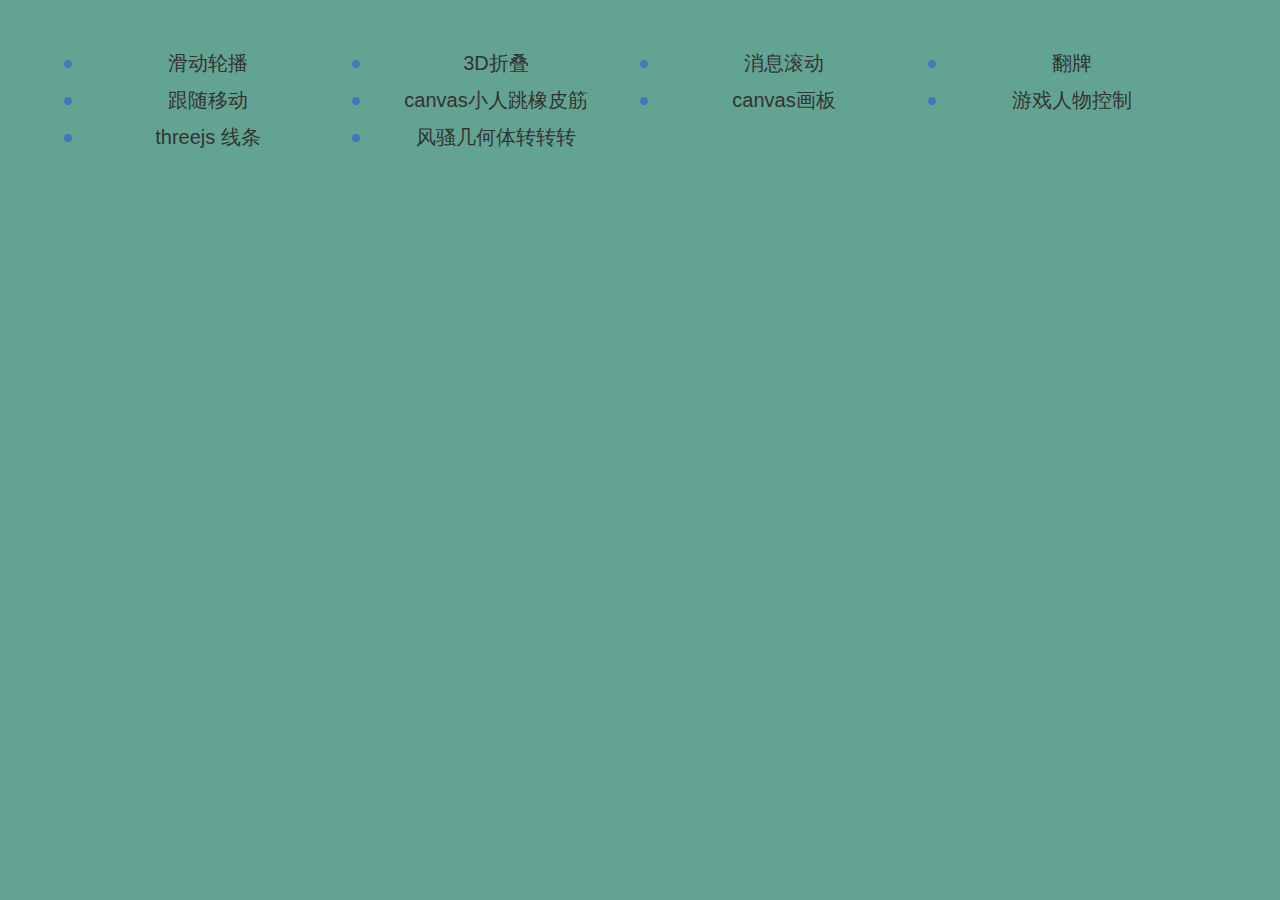
<file: index.html>
<!DOCTYPE html>
<html>
<head>
	<meta http-equiv="Cache-Control" content="no-cache">
	<meta http-equiv="Content-Type" content="text/html;charset=utf-8">
	<meta name="viewport" content="width=device-width,initial-scale=1.0,maximum-scale=1.0,minimum-scale=1.0,user-scalable=no">
	<title>index</title>
	<style type="text/css">
		html,body,ul,li,a{
			margin:0;
			padding:0;
		}
		body{
			background:#63A391;
		}
		.list{
			margin:50px auto 0;
			width:90%;
		}
		.list:after{
			content:"";
			display:block;
			clear:both;
		}
		.list li{
			position:relative;
			float:left;
			width:25%;
			margin-bottom:10px;
			text-align: center;
			list-style-type: none;
		}
		.list li:before{
			position:absolute;
			top:50%;
			left:0;
			margin-top:-4px;
			content:"";
			display:block;
			width:8px;
			height:8px;
			background:#4078c0;
			border-radius:8px;
		}
		.list a{
			display:block;
			font-family:Arial;
			font-size:20px;
			color:#333;
			text-decoration:none;
		}
	</style>
</head>
<body>
<ul class="list">
	<li><a href="cases/scrollMove/index.html">滑动轮播</a></li>
	<li><a href="cases/folding/index.html">3D折叠</a></li>
	<li><a href="cases/maquee/index.html">消息滚动</a></li>
	<li><a href="cases/turnOver/index.html">翻牌</a></li>
	<li><a href="cases/mouseMove/index.html">跟随移动</a></li>
	<li><a href="cases/bungee/index.html">canvas小人跳橡皮筋</a></li>
	<li><a href="cases/drawboard/index.html">canvas画板</a></li>
	<li><a href="cases/gamePeopleMove/gamePeopleMove.html">游戏人物控制</a></li>
	<li><a href="cases/threejsLine/index.html">threejs 线条</a></li>
	<li><a href="cases/threejsGeometry/index.html">风骚几何体转转转</a></li>
</ul>

</body>
</html>
</file>
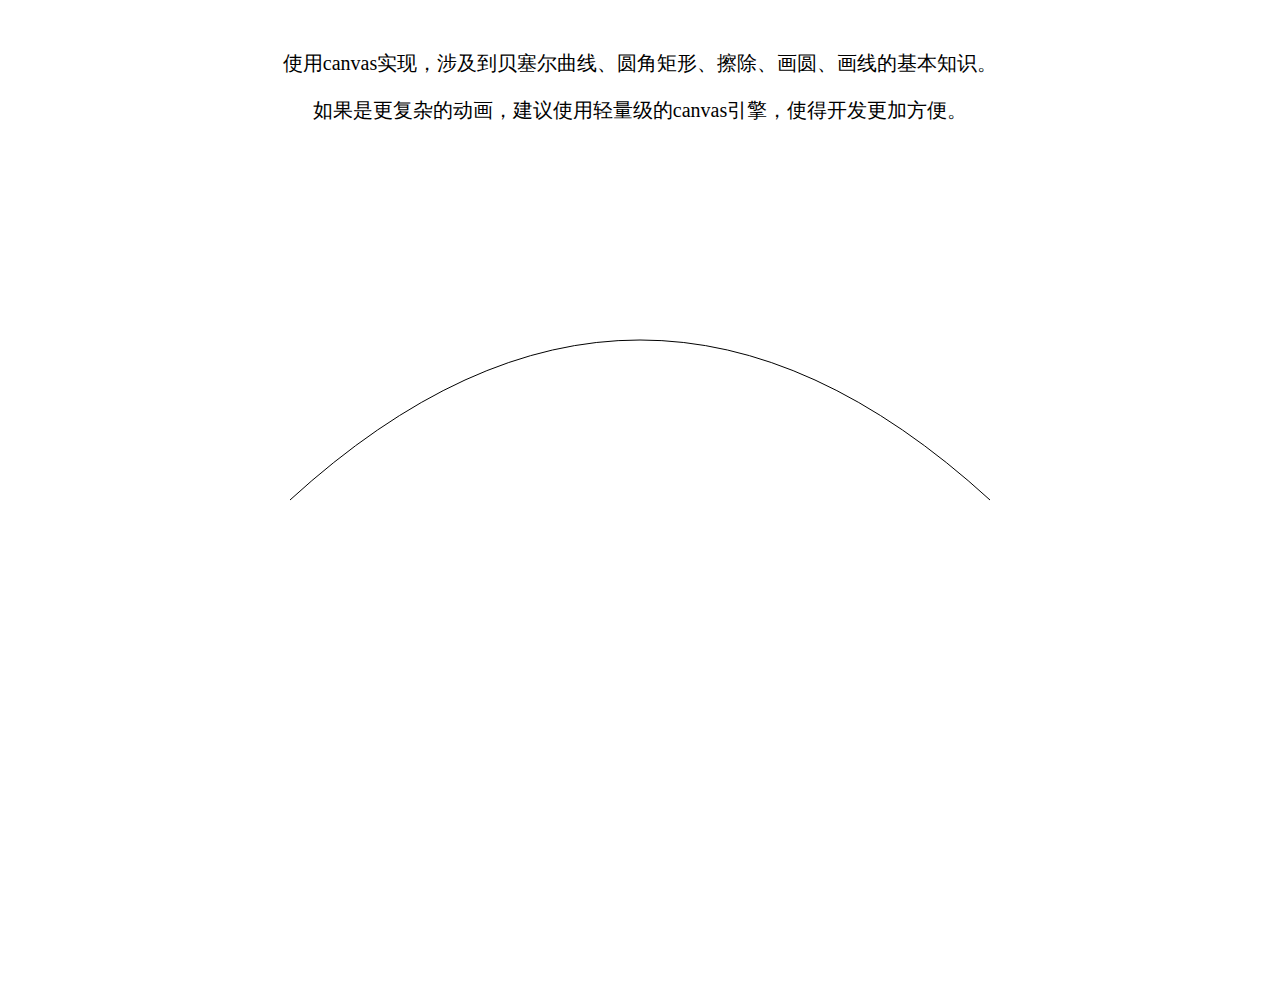
<file: cases/bungee/index.html>
<html>
<head>
	<title>橡皮筋跳动</title>
	<style type="text/css">
		.txt{	
			margin-top:50px;
			font-size:20px;
			color:#000;
			text-align: center;
		}
		canvas{
			position:absolute;
			left:50%;
			margin-left:-350px;
			top:50%;
			margin-top:-150px;
		}
	</style>
</head>
<body>
	<div class="txt">
		<p>使用canvas实现，涉及到贝塞尔曲线、圆角矩形、擦除、画圆、画线的基本知识。</p>
		<p>如果是更复杂的动画，建议使用轻量级的canvas引擎，使得开发更加方便。</p>
	</div>
<canvas id="canvas" width="700px" height="700px"></canvas>
<script type="text/javascript">

	function Draw(ctx){
		this.ctx = ctx;
	}
	/**
	* y是贝塞尔曲线控制点y坐标，用来控制橡皮筋的弧度
	*/
	Draw.prototype.drawLine = function(y){
		var ctx = this.ctx;
		ctx.clearRect(0,0,700,700);
		var y = y || 0;
	  	ctx.strokeStyle = "#000"; 
	  	ctx.beginPath();  
	  	ctx.moveTo(0,200);  
	  	ctx.quadraticCurveTo(350,y,700,200);  
	  	ctx.stroke(); 
	}
	/**
	* 坐标x,y
	* 尺寸w,h
	* 半径r
	* 小人状态step:0||1
	*/
	Draw.prototype.drawPeople = function(x,y,w,h,r,step){
		var ctx = this.ctx;
		var step = step || 0;//小人状态
		ctx.beginPath();
		ctx.strokeStyle = "#ff6600"; 
		//画身体，圆角矩形
		ctx.moveTo(x+r, y);
		ctx.arcTo(x+w, y, x+w, y+h, r);
		ctx.arcTo(x+w, y+h, x, y+h, r);
		ctx.arcTo(x, y+h, x, y, r);
		ctx.arcTo(x, y, x+w, y, r);
		ctx.closePath();
		ctx.stroke();

		//画眼睛，实心圆形
		//左眼睛
		ctx.beginPath();
		ctx.arc(x+16,y+20,5,0,Math.PI*2,false);
		ctx.closePath();
		ctx.fillStyle = "#000";
		ctx.strokeStyle = "#000";
		ctx.fill();

		//右眼睛
		ctx.beginPath();
		ctx.arc(x+50,y+20,5,0,Math.PI*2,false);
		ctx.closePath();
		ctx.fillStyle = "#000";
		ctx.strokeStyle = "#000";
		ctx.fill();

		//画嘴巴，半圆
		ctx.beginPath();
		ctx.arc(x+33,y+41,15,0,-Math.PI,false);
		ctx.closePath();
		ctx.fillStyle = "#000";
		ctx.strokeStyle = "#000";
		ctx.fill();

		//画手
		var handAngle = {};
		switch(step){
			case 0:
			default:
				handAngle = {
					left:{
						sx: x,
						ex: x-23,
						sy: y+31,
						ey: y+11
					},
					right:{
						sx: x+66,
						ex: x+89,
						sy: y+31,
						ey: y+11
					}
				};
				break;
			case 1:
				handAngle = {
					left:{
						sx: x,
						ex: x-18,
						sy: y+31,
						ey: y+1
					},
					right:{
						sx: x+66,
						ex: x+79,
						sy: y+31,
						ey: y+1
					}
				};
				break;
		} 
		//左手
		ctx.beginPath();
		ctx.moveTo(handAngle.left.sx,handAngle.left.sy);
		ctx.lineTo(handAngle.left.ex,handAngle.left.ey); 
		ctx.closePath();
		ctx.strokeStyle = "#000";
		ctx.stroke();

		//右手
		ctx.beginPath();
		ctx.moveTo(handAngle.right.sx,handAngle.right.sy);
		ctx.lineTo(handAngle.right.ex,handAngle.right.ey);
		ctx.closePath();
		ctx.strokeStyle = "#000";
		ctx.stroke();
		
	}

	var action = {
		lineAction: function(){
			var i=0;
			var si = setInterval(function(){
				//阶段1，11帧
				if(i<11){
					draw.drawLine(500/11*i+200,ctx);
					draw.drawPeople(333,500/11*i,66,66,16,1);
				}
				//阶段2，12-18帧
				else if(i<18){
					draw.drawLine(300-(i-10)*60,ctx);
					draw.drawPeople(333,300-(i-10)*60,66,66,16,0);
				}
				else if(i<21){
					draw.drawLine(50,ctx);
				}
				else if(i<22){
					draw.drawLine(100,ctx);
				}
				i++;

				//循环动画
				if(i>50){
					i=0;
				}

			},38);
		}
	}



	var canvas = document.getElementById('canvas');
	var ctx = canvas.getContext("2d");
	var draw = new Draw(ctx);
	action.lineAction();
 



</script>
</body>
</html>
</file>
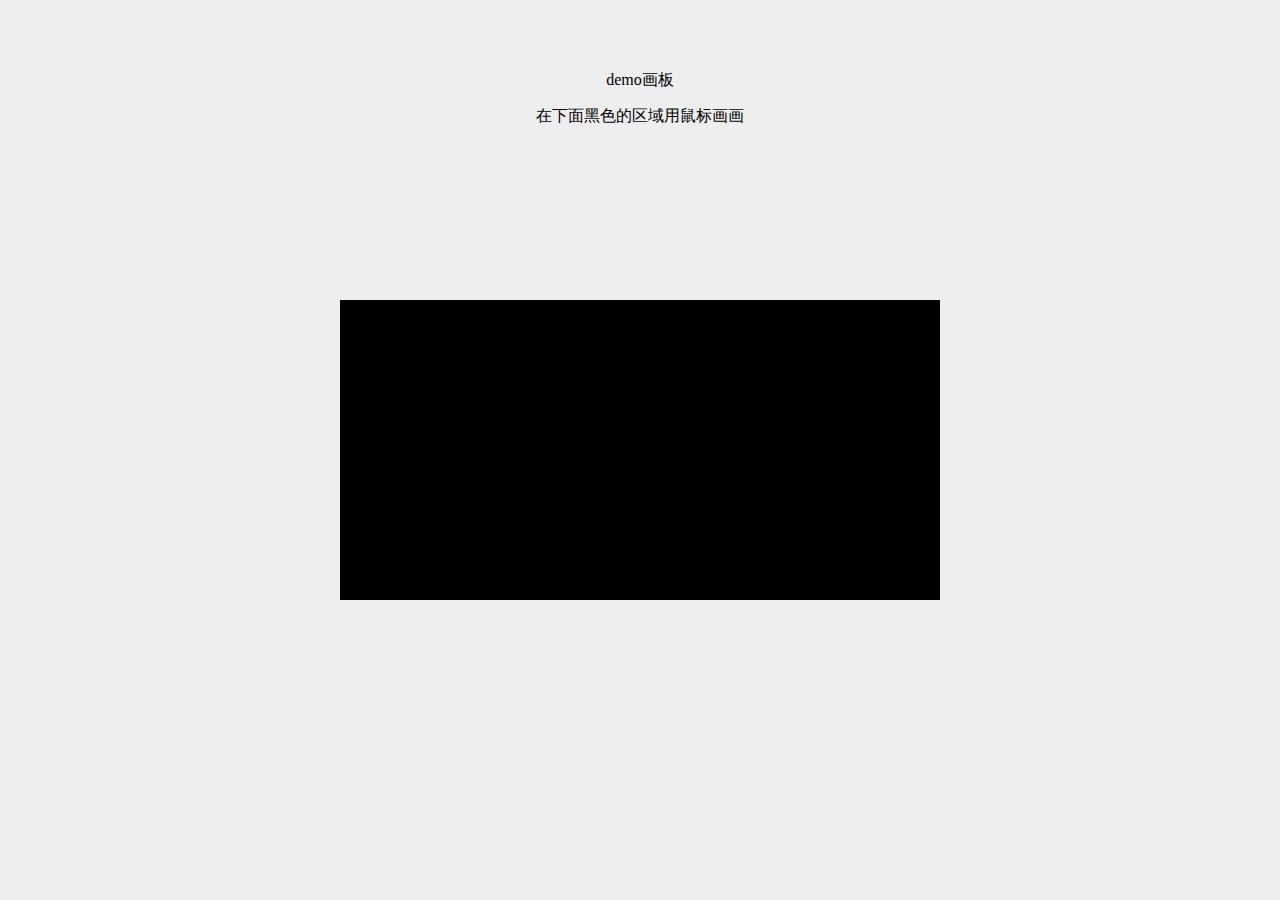
<file: cases/drawboard/index.html>
<html>
<head>
	<title></title>
	<style type="text/css">
		body{
			padding:0;
			margin:0;
			background:#eee;
		}
		canvas{
			position:absolute;
			top:50%;
			left:50%;
			margin-top:-150px;
			margin-left:-300px;
		}
		.text{
			text-align:center;
			font-size:16px;
			line-height:20px;
			color:#000;
		}
		.ff{
			margin-top:70px;	
		}
	</style>
</head>
<body>
<p class="text ff">demo画板</p>
<p class="text">在下面黑色的区域用鼠标画画</p>
<canvas id="canvas" width="600" height="300"></canvas>
<script type="text/javascript">
var Canvas = function(){
	this.canvas = document.getElementById("canvas");
	this.ctx = this.canvas.getContext("2d");
	this.onoff = false;//开关
	this.oldx = 0;//原始位置
	this.oldy = 0;//原始位置
	this.linecolor = 'white';//线条颜色
	this.linw = 4;//线条宽度
	this.lineCap = "round";

	this.init();
}
/**
* 初始化
*/
Canvas.prototype.init = function(){
	var that = this;
	this.ctx.fillStyle = "black";
	this.ctx.fillRect(0,0,600,300);
	this.canvas.addEventListener('mousedown',function(e){
		that.down(e,that);
	},false);

	this.canvas.addEventListener('mousemove',function(e){
		that.draw(e,that);
	},false);

	this.canvas.addEventListener('mouseup',function(e){
		that.up(e,that);
	},false);
}

Canvas.prototype.getXY = function(v,direction,that){
	var value = v || 0,
		direction = direction || 'x',
		newV = 0,
		originX = that.canvas.offsetLeft,
		originY = that.canvas.offsetTop;
	switch(direction){
		case 'x':
			newV = v-originX;
			break;
		case 'y':
			newV = v-originY;
			break;
		default:
			newV = v-originX;
			break;
	}
	return newV;
}

Canvas.prototype.down = function(e,that){
	that.onoff = true;
	oldx = that.getXY(e.pageX-10,'x',that);
	oldy = that.getXY(e.pageY-10,'y',that);
}

Canvas.prototype.up = function(e,that){
	that.onoff = false;
}

Canvas.prototype.draw = function(e,that){
	if(that.onoff == true){
		var newx = that.getXY(e.pageX-10,'x',that);
		var newy = that.getXY(e.pageY-10,'y',that);
		that.ctx.moveTo(oldx,oldy);
		that.ctx.lineTo(newx,newy);
		that.ctx.strokeStyle = that.linecolor;
		that.ctx.lineWidth = that.linw;
		that.ctx.lineCap = that.lineCap;
		that.ctx.stroke();

		oldx = newx;
		oldy = newy;
	}
}

//执行
var action = new Canvas();
</script>
</body>
</html>
</file>
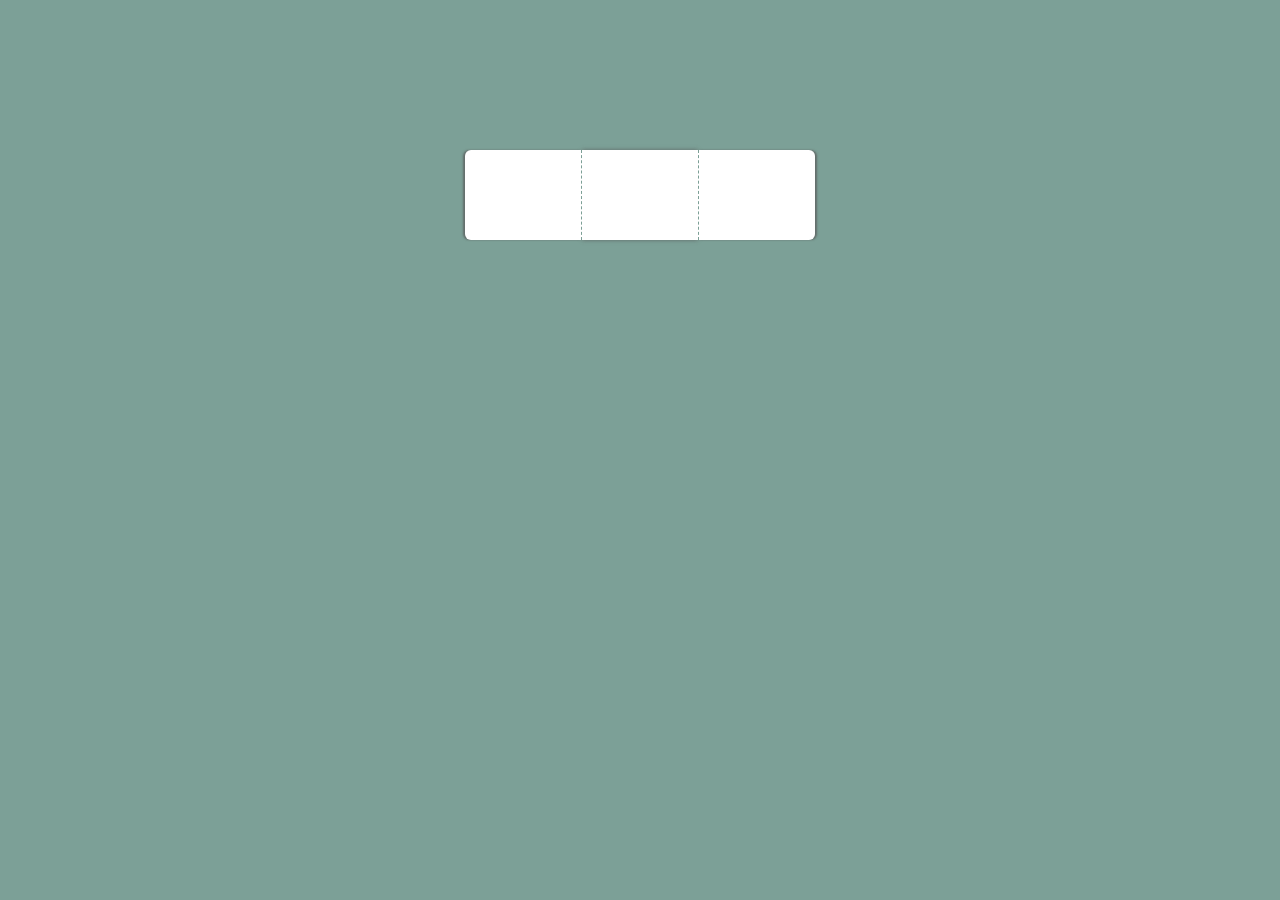
<file: cases/folding/index.html>
<!DOCTYPE html>
<html>
<head>
	<meta http-equiv="Cache-Control" content="no-cache">
	<meta http-equiv="Content-Type" content="text/html;charset=utf-8">
	<meta name="viewport" content="width=device-width,initial-scale=1.0,maximum-scale=1.0,minimum-scale=1.0,user-scalable=no">
	<title>3D折叠效果</title>
	<style type="text/css">
	body,html,div{
		padding:0;
		margin:0;
	}
	body{
		background:#7ca097;
	}
	.wrap{
		width:116px;
		height:90px;
		margin:150px auto 0;
		background:#fff;
	}
	.box{
		position:relative;
		height:90px;
		perspective: 500px;
		-webkit-perspective: 500px;
		transform-style:preserve-3d;
		-webkit-transform-style:preserve-3d;
	}
	.box div{
		position:absolute;
		top:0;
		width:116px;
		height:90px;
	}
	.center{
		width:116px;
		box-shadow: 0 0 4px rgba(88,88,88,.8);
	}
	.left,
	.right{
		transform-style:preserve-3d;
		-webkit-transform-style:preserve-3d;
		transition:.8s all ease;
		-webkit-transition:.8s all ease;
	}
	.left{
		right:116px;
		background:#fff;
		border-right:1px dashed #7c9f96;
		border-radius:6px 0 0 6px;
		box-shadow:-2px 0 2px rgba(88,88,88,.7);
		transform-origin:right;
		-webkit-transform-origin:right;
	}
	.right{
		left:116px;
		background:#fff;
		border-left:1px dashed #7c9f96;
		border-radius:0 6px 6px 0;
		box-shadow:2px 0 2px rgba(88,88,88,.7);
		transform-origin:left;
		-webkit-transform-origin:left;
	}
	/* 动作 */
	.hover-left{
		transform:rotateY(180deg);
		-webkit-transform:rotateY(180deg);
	}
	.hover-right{
		transform:rotateY(-180deg);
		-webkit-transform:rotateY(-180deg);
	}
	</style>
</head>
<body>
<div class="wrap">
	<div id="box" class="box">
		<div class="center"></div>
		<div id="left" class="left"></div>
		<div id="right" class="right"></div>
	</div>
</div>
<script type="text/javascript">
var folding = {
	init: function(){
		var that = this,
			doc = document;
		that.open = true;//初始化的时候是打开状态
		that.locked = false;//动作执行期间锁定，防止重复触发动作
		that.duration = 800;//单页折叠动画时间
		that.elem = doc.getElementById('box');
		that.leftSide = doc.getElementById('left');
		that.rightSide = doc.getElementById('right');
		that.order = [];//执行动作的顺序
	},
	//关闭动作
	closeAction:function(){
		var that = this;
		that.leftSide.classList.toggle('hover-left');
		that.order.push(that.leftSide);
		setTimeout(function(){
			that.rightSide.classList.toggle('hover-right');
			that.order.push(that.rightSide);
			that.open = false;
		},that.duration);
	},
	//打开动作
	openAction:function(){
		var that = this; 
		if(that.order.length > 0){
			that.order.pop().classList.toggle('hover-right');
			setTimeout(function(){
				that.order.pop().classList.toggle('hover-left');
				that.open = true;
			},that.duration);
		}
	},
	//绑定元素事件
	bindEvent:function(){
		var that = this;
		that.elem.onclick = function(){
			if(!that.locked){
				that.locked = true;
				if(that.open){
					that.closeAction();
				}
				else{
					that.openAction();
				}
				setTimeout(function(){
					that.locked = false;
				}, that.duration*2)
			}
		}
	}
}

window.onload = function(){
	folding.init();
	folding.bindEvent();
}
</script>
</body>
</html>
</file>
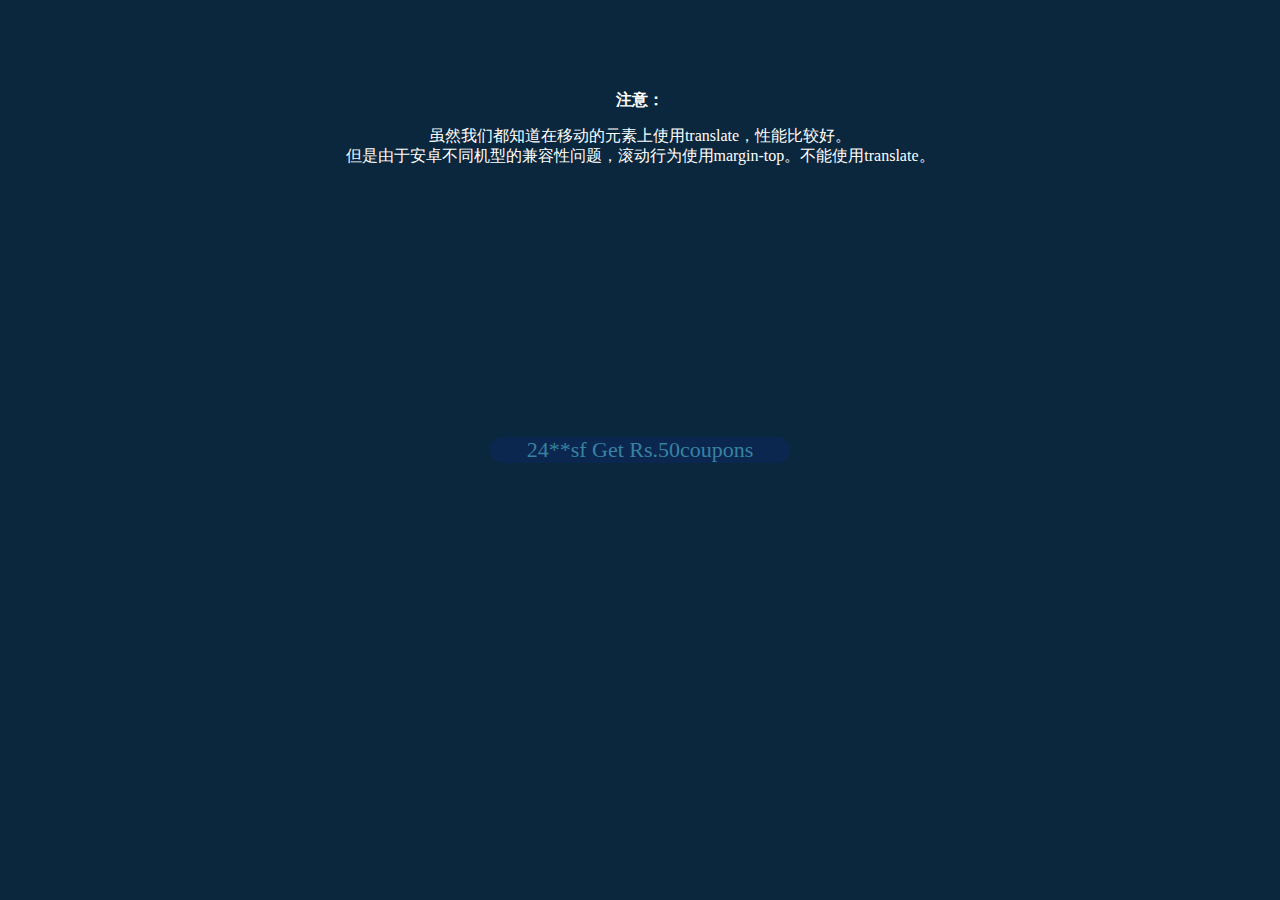
<file: cases/maquee/index.html>
<!DOCTYPE html>
<html>
<head>
    <meta http-equiv="Cache-Control" content="no-cache">
    <meta http-equiv="Content-Type" content="text/html;charset=utf-8">
    <meta name="viewport" content="width=device-width,initial-scale=1.0,maximum-scale=1.0,minimum-scale=1.0,user-scalable=no">
    <title>消息滚动，跑马灯</title>
    <style type="text/css">
    html,body,ul,li,div{
        padding:0;
        margin:0;
    }
    html{
        background:#0b273d;
    }
    .maquee {
        position:absolute;
        top:50%;
        margin-top:-13px;
        left:50%;
        margin-left:-150px;
        width:300px;
        height:26px;
        background:#0b274f;
        border-radius:30px;
        overflow: hidden;
    }
    .maquee li{
        display: block;
        font-size: 22px;
        line-height: 26px;
        color: #3782a2;
        text-align: center;
    }
    .tips{
        width:80%;
        margin:7% auto 0;
        font-size:16px;
        line-height:20px;
        color:#fff;
        text-align: center;
    }
    </style>
</head>
<body>
    <div class="tips">
        <b>注意：</b>
        <p>虽然我们都知道在移动的元素上使用translate，性能比较好。<br />但是由于安卓不同机型的兼容性问题，滚动行为使用margin-top。不能使用translate。</p>
    </div>
<div id="maquee" class="maquee">
    <ul>
        <li>24**sf Get Rs.50coupons</li>
        <li>32**iq Get %3 coupons</li>
        <li>35**te Get iphone6s</li>
        <li>24**sf Get Rs.50coupons</li>
    </ul>
</div>
<script type="text/javascript">
    function maquee(wrapid){

        if(!!wrapid){
            var wrap = document.getElementById(wrapid),
                ul = wrap.children[0],
                li = ul.children;

            ul.appendChild(li[0].cloneNode(true));

            var num = li.length - 2,
                mHeight = ul.offsetHeight,
                dis = -(mHeight/(num+2)),
                transition = 500,
                interval = 2000,
                i = 1;

            var si = setInterval(function(){
                ul.style.webkitTransition = 'all '+transition/1000+'s ease-in';
                ul.style.marginTop = (dis * i)+'px';

                if(i>num){
                    setTimeout(function(){
                        i = 1;
                        ul.style.webkitTransition = '';
                        ul.style.marginTop = '0px';
                    },transition);
                }
                i++;
            },interval);
        }

    }

    window.onload = function(){
        maquee('maquee');
    };
</script>
</body>
</html>
</file>
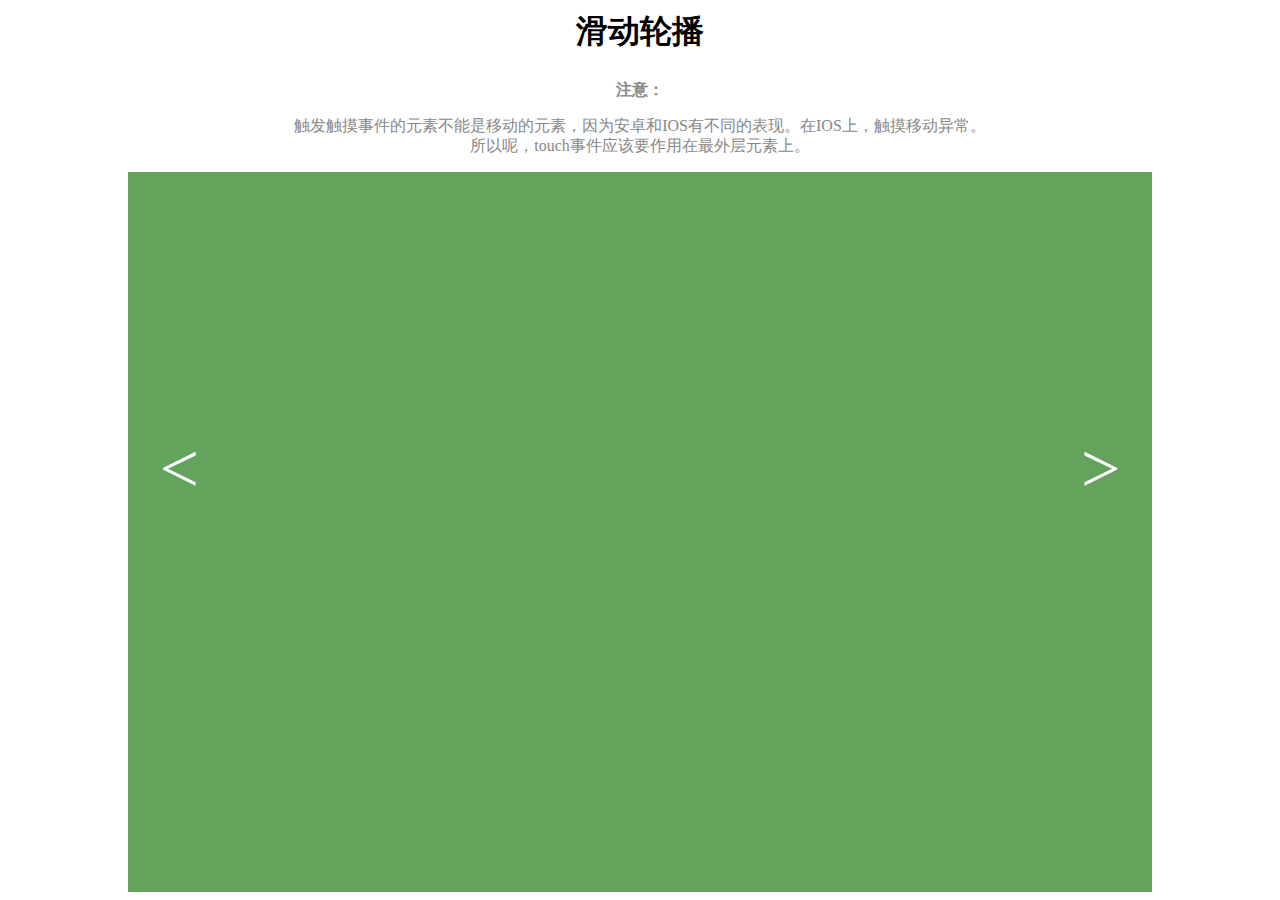
<file: cases/scrollMove/index.html>
<!DOCTYPE html>
<html>
<head>
    <meta http-equiv="Cache-Control" content="no-cache">
    <meta http-equiv="Content-Type" content="text/html;charset=utf-8">
    <meta name="viewport" content="width=device-width,initial-scale=1.0,maximum-scale=1.0,minimum-scale=1.0,user-scalable=no">
    <title>index</title>
    <style type="text/css">
        html,body,ul,li,a{
            margin:0;
            padding:0;
        }
        body{
            position:absolute;
            left:0;
            top:0;
            width:100%;
            height:100%;
        }
        h1{
            margin:10px;
            text-align:center;
        }
        .scroll{
            position:relative;
            width:80%;
            height:80%;
            margin:10px auto 0;
            overflow:hidden;
        }
        .left,.right{
            position:absolute;
            top:50%;
            z-index:1;
            margin-top:-10%;
            display:block;
            width:10%;
            height:20%;
            font-size:70px;
            color:#fff;
            text-align:center;
        }
        .left{
            left:0;
        }
        .right{
            right:0;
        }
        .scroll ul{
            display:box;
            display: -webkit-box;
            display: -moz-box;
            display: -ms-box;
            display: -o-box;
            width:100%;
            height:100%;
        }
        .scroll li{
            width:100%;
            height:100%;
            list-style-type: none;
        }
        .scroll li:nth-child(1){
            background:#63a35c;
        }
        .scroll li:nth-child(2){
            background:#4078c0;
        }
        .scroll li:nth-child(3){
            background:#e5e5e5;
        }
        .scroll li:nth-child(4){
            background:#677c89;
        }
        .scroll li:nth-child(5){
            background:#80c200;
        }
        .scroll li:nth-child(6){
            background:#9731FB;
        }
        .tips{
            width:80%;
            margin:2% auto 0;
            font-size:16px;
            line-height:20px;
            color:#888;
            text-align: center;
        }
    </style>
</head>
<body>
<h1>滑动轮播</h1>
<div class="tips">
<b>注意：</b>
<p>触发触摸事件的元素不能是移动的元素，因为安卓和IOS有不同的表现。在IOS上，触摸移动异常。<br />所以呢，touch事件应该要作用在最外层元素上。</p>
</div>
<div id="scroll" class="scroll">
    <a  id="prev" class="left">&lt;</a>
    <a id="next" class="right">&gt;</a>
    <ul id="content">
        <li></li>
        <li></li>
        <li></li>
        <li></li>
        <li></li>
        <li></li>
    </ul>
</div>
<script type="text/javascript">
    //判断是否火狐,火狐的兼容性不太一样
    function isFireFox(){
        var ua = window.navigator.userAgent.toLowerCase();
        if(ua.indexOf('firefox') >= 0){
            return true;
        }
        else{
            return false;
        }
    }
    var slide = {
        init:function(){
            var that = this;
            that.wrap = document.getElementById('scroll');//绑定触摸事件的元素
            that.elem = document.getElementById('content');//移动的元素
            that.num = that.elem.children.length;
            that.slideWidth = that.elem.children[0].offsetWidth;
            that.count = 1;
            that.duration = '0.2s';
        },
        move:function(dis){
            var that = this,
                    style = '';

            if (isFireFox()) {
                style = '-moz-transition:'+'all '+ that.duration +' linear;' + '-moz-transform:'+'translate3d(' + dis + 'px,0,0);';
            }
            else {
                style = '-webkit-transition:'+'all '+ that.duration +' linear;' + '-webkit-transform:'+'translate3d(' + dis + 'px,0,0);';
            }

            that.elem.setAttribute('style', style);
        },
        goto:function(count){
            var that = this, dis;
            that.count = count || that.count || 1;
            dis = -that.slideWidth*(that.count-1);
            that.locked = true;//锁定
            if(that.count > 0 && that.count < (that.num+1)){
                that.move(dis);
            }
            setTimeout(function(){
                that.locked = false; //解锁
            }, that.duration);
            //修正边界值
            if(that.count <= 0){
                that.count = 1;
            }
            if(that.count > that.num){
                that.count = that.num;
            }
        },
        prev:function(){
            var that = this;
            if(that.locked)  return;
            that.count--;
            that.goto(that.count);
        },
        next:function(){
            var that = this;
            if(that.locked)  return;
            that.count++;
            that.goto(that.count);
        },
        touchEvent:function(){
            var that = this;
            var startX = 0, endX = 0, xOffset = 0, totalDisX = 0;
            that.onOffDis = 20;//滑动开关控制，小于这个阈值则不进行prev或next操作
            //判断是否移动，是指第一张和最后一张是否需要进行移动操作
            function isMove(){
                var lastMove = ((that.count >= that.num) && (xOffset < 0)),
                        firstMove = ((that.count <= 1) && (xOffset >= 0));
                return (!lastMove && !firstMove);
            }
            that.wrap.addEventListener('touchstart', function(es){
                es.preventDefault();
                var touch = es.touches[0];
                startX = touch.pageX;
                totalDisX = -(that.count-1)*that.slideWidth;
            }, false);
            that.wrap.addEventListener('touchmove', function(em){
                em.preventDefault();
                var touch = em.touches[0],
                        dis = 0;
                endX = touch.pageX;
                xOffset = endX - startX;
                dis = totalDisX + xOffset;
                if(Math.abs(xOffset) < that.slideWidth){
                    if(isMove()){
                        that.move(dis);
                    }
                }
            }, false);
            that.wrap.addEventListener('touchend', function(ee){
                ee.preventDefault();
                if(Math.abs(xOffset) >= that.onOffDis && isMove()){
                    var action = xOffset > 0 ? 'prev' : 'next';
                    that[action]();
                }
                xOffset = 0;
            }, false);
        },
        bindEvent:function(){
            var that = this;
            var prevBtn = document.getElementById('prev'),
                    nextBtn = document.getElementById('next');
            prevBtn.addEventListener('click', function(){
                that.prev();
            }, false);
            nextBtn.addEventListener('click', function(){
                that.next();
            }, false);
            //绑定touch事件
            that.touchEvent();
        }
    }
    window.onload = function(){
        slide.init();
        slide.bindEvent();
    }
</script>
</body>
</html>
</file>
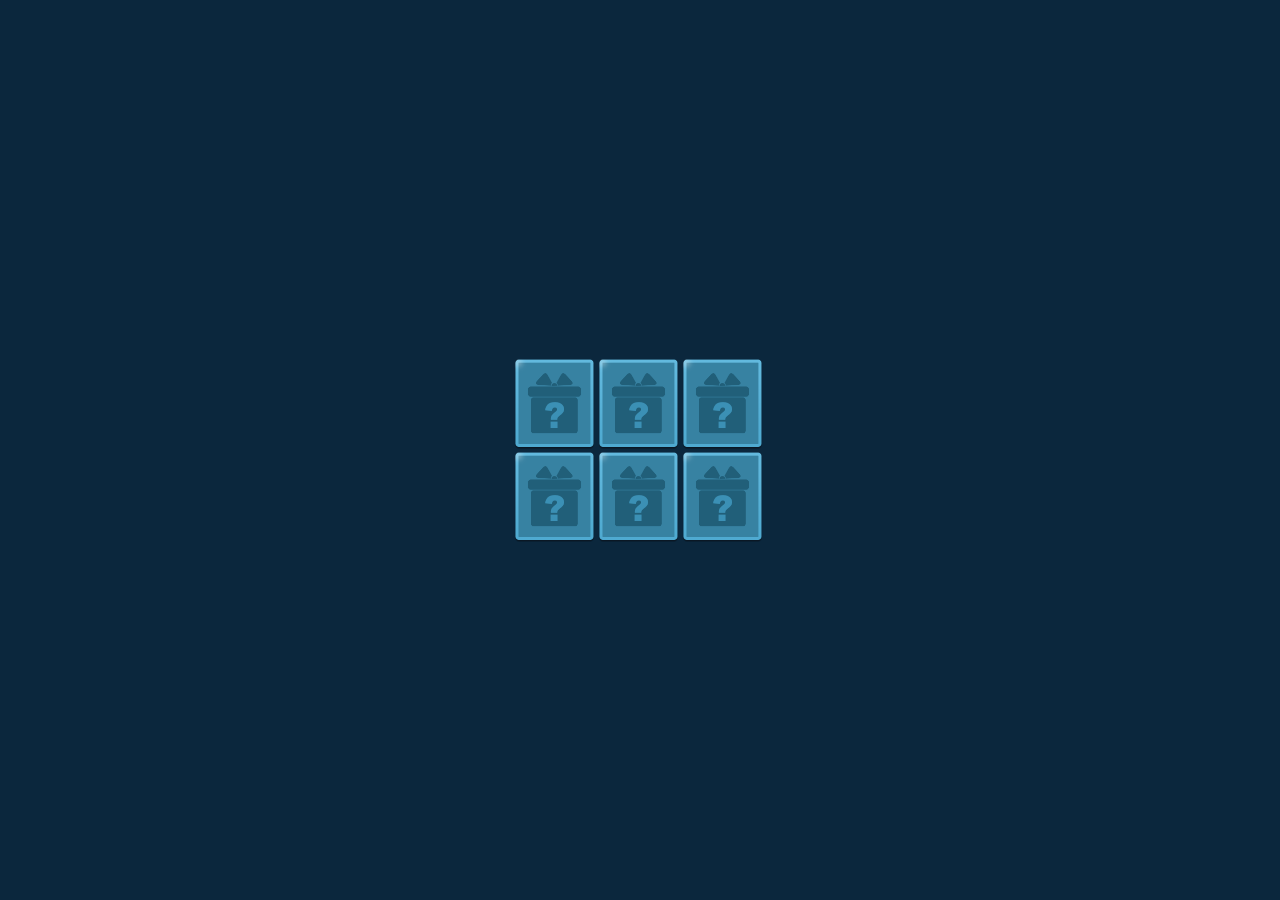
<file: cases/turnOver/index.html>
<!DOCTYPE html>
<html>
<head>
    <meta http-equiv="Cache-Control" content="no-cache">
    <meta http-equiv="Content-Type" content="text/html;charset=utf-8">
    <meta name="viewport" content="width=device-width,initial-scale=1.0,maximum-scale=1.0,minimum-scale=1.0,user-scalable=no">
    <title>翻牌</title>
    <style type="text/css">
    html,body,ul,li,div{
        padding:0;
        margin:0;
    }
    html{
        background:#0b273d;
    }
    .paper_cards {
      position: absolute;
      top: 50%;
      left: 50%;
      margin-left:-125px;
      margin-top:-90px;
      width:250px;
      height:180px;
    }
    .paper_card {
      position: absolute;
      width: 80px;
      height: 90px;
      perspective: 6rem;
      -webkit-perspective: 6rem;
    }
    .paper_card:nth-of-type(1) {
      top: 0;
      left: 0;
    }
    .paper_card:nth-of-type(2) {
      top: 0;
      left: 84px;
    }
    .paper_card:nth-of-type(3) {
      top: 0;
      left: 168px;
    }
    .paper_card:nth-of-type(4) {
      top: 93px;
      left: 0; 
    }
    .paper_card:nth-of-type(5) {
      top: 93px;
      left: 84px;
    }
    .paper_card:nth-of-type(6) {
      top: 93px;
      left: 168px;
    }
    .paper_cardimg{
        width: 100%;
    }
    .card_group {
      position: absolute;
      top: 0;
      left: 0;
      width: 80px;
      height: 90px;
      transform-style: preserve-3d;
      -webkit-transform-style: preserve-3d;
    }
    .card_front {
      position: absolute;
      width: 100%;
      height: 100%;
      font-size: 12px;
      text-align: center;
      line-height: 90px;
      transform-style: preserve-3d;
      -webkit-transform-style: preserve-3d;
      transform: translateZ(-1px) rotateY(180deg);
      -webkit-transform: translateZ(-1px) rotateY(180deg);
      backface-visibility: hidden;
      -webkit-backface-visibility: hidden;
      background:url(images/icon.png)no-repeat 0 -100px;
      background-size:123px 189.5px;
    }
    .card_front img{
      display:block;
      width: 70%;
      margin:12px auto 0;
    }
    .card_back {
      position: absolute;
      width: 100%;
      height: 100%;
      background:url(images/icon.png)no-repeat 0 0;
      background-size:123px 189.5px;
      transform-style: preserve-3d;
      -webkit-transform-style: preserve-3d;
      transform: translateZ(1px) rotateY(0);
      -webkit-transform: translateZ(1px) rotateY(0);
      backface-visibility: hidden;
      -webkit-backface-visibility: hidden;
    }
    .flipR {
      animation: .4s flipR ease-in-out;
      -webkit-animation: .4s flipR ease-in-out;
      transform: translate3d(0,0,0) rotateY(180deg);
      -webkit-transform: translate3d(0,0,0) rotateY(180deg);
    }

    @keyframes flipR{
      from {
        transform: translate3d(0,0,0) rotateY(0);
      }
      50% {
        transform: translate3d(0,-5px,5px) rotateY(90deg);
      }
      to {
        transform: translate3d(0,0,0) rotateY(180deg);
      }
    }
    @-webkit-keyframes flipR{
      from {
        -webkit-transform: translate3d(0,0,0) rotateY(0);
      }
      50% {
        -webkit-transform: translate3d(0,-5px,5px) rotateY(90deg);
      }
      to {
        -webkit-transform: translate3d(0,0,0) rotateY(180deg);
      }
    }
    </style>
</head>
<body>
    <div class="tips">
        
    </div>
    <div class="paper_cards" id="paper_cards">
        <div class="paper_card" data-index=0>
            <div class="card_group">
                <div class="card_back"></div>
                <div class="card_front"><img src="images/0.png"></div>
            </div>
        </div>
        <div class="paper_card" data-index=1>
            <div class="card_group" id="card_group">
                <div class="card_back"></div>
                <div class="card_front"><img src="images/1.png"></div>
            </div>
        </div>
        <div class="paper_card" data-index=2>
            <div class="card_group">
                <div class="card_back"></div>
                <div class="card_front"><img src="images/2.png"></div>
            </div>
        </div>
        <div class="paper_card" data-index=3>
            <div class="card_group">
                <div class="card_back"></div>
                <div class="card_front"><img src="images/3.png"></div>
            </div>
        </div>
        <div class="paper_card" data-index=4>
            <div class="card_group">
                <div class="card_back"></div>
                <div class="card_front"><img src="images/4.png"></div>
            </div>
        </div>
        <div class="paper_card" data-index=5>
            <div class="card_group">
                <div class="card_back"></div>
                <div class="card_front"><img src="images/5.png"></div>
            </div>
        </div>
    </div>
<script type="text/javascript">
    function  turnOver(e){

        var iNow = e.currentTarget.dataset.index || 0,
            cardGroup = document.getElementsByClassName('card_group');

        cardGroup[iNow].classList.add('flipR');

        setTimeout(function(){
            flipOther(iNow);
        },400);

        function flipOther(iNow){
            for(var i=0,l=6;i<l;i++){
                if(i===iNow)continue;
                (function(index){
                    setTimeout(function(){
                        cardGroup[index].classList.add('flipR');
                    },80*(index+1));
                })(i)
            }
        }
    }

    window.onload = function(){
      var cards = document.getElementsByClassName('paper_card');
      for(var i=0,len=cards.length;i<len;i++){
        +function(i){
          cards[i].onclick = function(e){
              turnOver(e);
          }
        }(i)
      }
    }



</script>
</body>
</html>
</file>
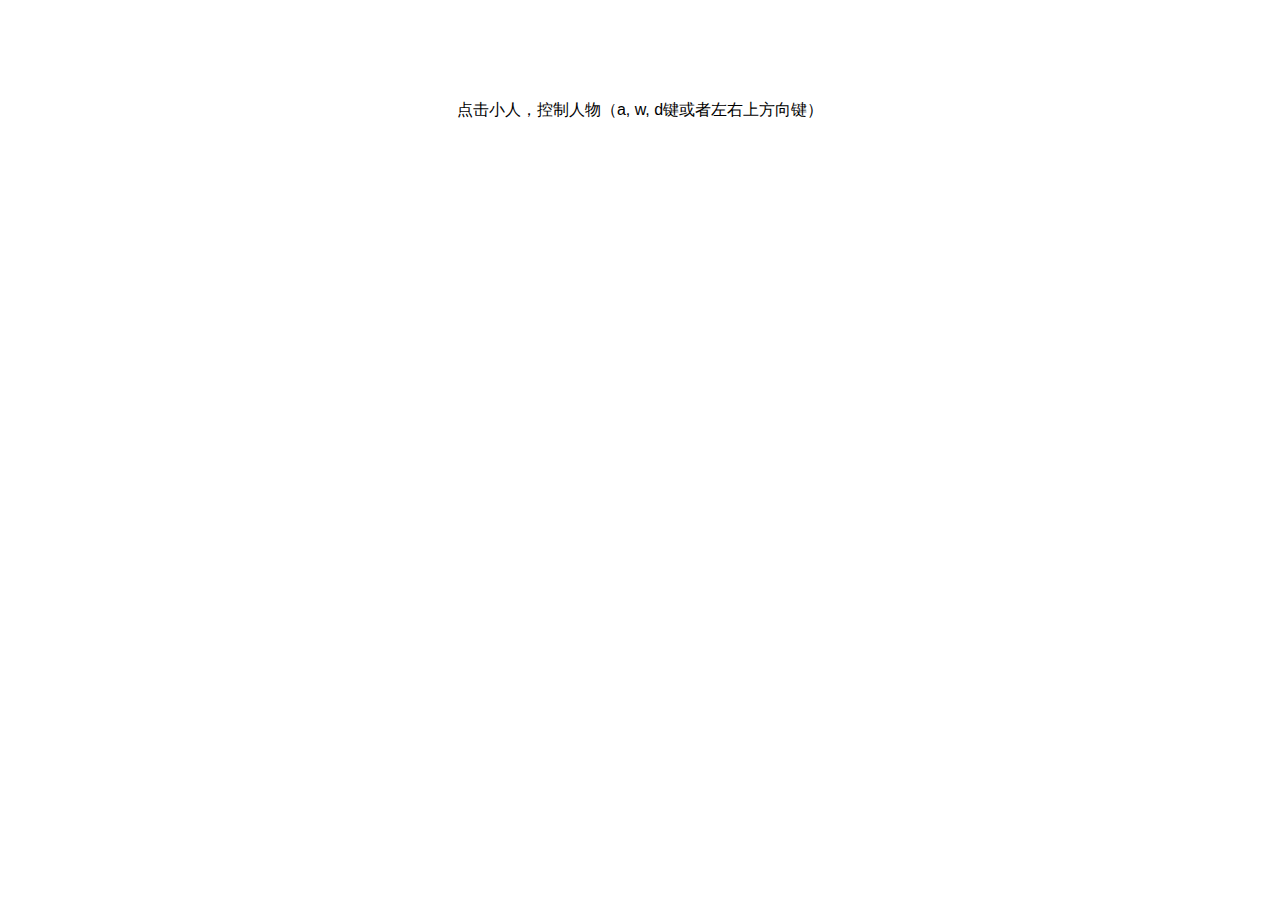
<file: cases/gamePeopleMove/gamePeopleMove.html>
<html>
<head>
	<title>游戏人物控制demo</title>
	<meta charset="utf-8">
	<style type="text/css">
		body{
			font-family: 'microsoft yahei',Arial,sans-serif;
			margin:0;
			padding:0;
		}
		p{
			text-align: center;
		}
		p{
			margin-top:100px;
		}
		canvas{
			display: block;
			margin:0 auto;
		}
	</style>
</head>
<body>
	<p>点击小人，控制人物（a, w, d键或者左右上方向键）</p>
	<canvas id="myCanvas" width="350" height="400"></canvas>
	<script src="http://cdn.gbtags.com/EaselJS/0.7.1/easeljs.min.js"></script>
	<script type="text/javascript">
		var canvas = document.getElementById('myCanvas'),
			stage = new createjs.Stage(canvas);

		var groundImage = 'http://cdn.gbtags.com/gblibraryassets/libid108/ground.png',
			stageHeight = canvas.height,
			stageWidth = canvas.width,
			blockHeight = 70;

		var spritesheet,
			character,
			characterHeight = 96,
			characterWidth = 75,
			characterGround = stageHeight - blockHeight - characterHeight,
			moveLeft = false,
			moveRight = false,
			isJumping = false,
			xVel = 5,
			yVel = 0,
			gravity = 1.2,
			KEYCODE_UP = 38,
			KEYCODE_LEFT = 37,
			KEYCODE_RIGHT = 39;

		window.onload = function(){

			function setup(){
				var ground = new createjs.Bitmap(groundImage);

				//克隆5个地面图片生成游戏区域的地面效果
				for(var i=0;i<5;i++){
					var tempBlockGround = ground.clone();
					tempBlockGround.x = i*70;
					tempBlockGround.y = stageHeight - blockHeight;
					stage.addChild(tempBlockGround);
				}

				spritesheet = new createjs.SpriteSheet({
					"images": ['http://cdn.gbtags.com/gblibraryassets/libid108/charactor.png'],
					"frames": {'height':96, 'count':10, 'width':75},
					"animations": {run:[0,9]}
				});

				character = new createjs.Sprite(spritesheet);
				character.framerate = 30;
				character.x = 50;
				character.y = characterGround;
				stage.addChild(character);

				createjs.Ticker.addEventListener('tick',tick);
				document.onkeydown = handleKeyDown;
				document.onkeyup = handleKeyUp;

			}//setup

			function jump(){
				if(!isJumping){
					yVel = -15;
					isJumping = true;
				}
			}

			function handleKeyDown(e){
				switch(e.keyCode){
					case KEYCODE_UP:
					case 87://W
						jump();
						break;
					case KEYCODE_LEFT:
					case 65://A
						moveLeft = true;
						character.play();
						break;
					case KEYCODE_RIGHT:
					case 68://D
						moveRight = true;
						character.play();
						break;
				}
			}

			function handleKeyUp(e){
				switch(e.keyCode){
					case KEYCODE_LEFT:
					case 65://A
						moveLeft = false;
						character.gotoAndStop(0);
						break;
					case KEYCODE_RIGHT:
					case 68:
						moveRight = false;
						character.gotoAndStop(0);
						break;
				}
			}

			function tick(event){
				//控制人物的移动和翻转效果
				if(moveLeft){
					character.x -= xVel;
					if(character.scaleX > 0){
						character.scaleX *= -1;
						character.x += characterWidth;
					}
				}
				else if(moveRight){
					character.x += xVel;
					if(character.scaleX < 0){
						character.scaleX *= -1;
						character.x -= characterWidth;
					}
				}

				//控制跳跃
				if(isJumping){
					yVel += gravity;
					character.y += yVel;
					if(character.y > characterGround){
						character.y = characterGround;
						yVel = 0;
						isJumping = false;
					}
				}
				stage.update();
			}

			setup();

		}
	</script>
</body>
</html>
</file>
